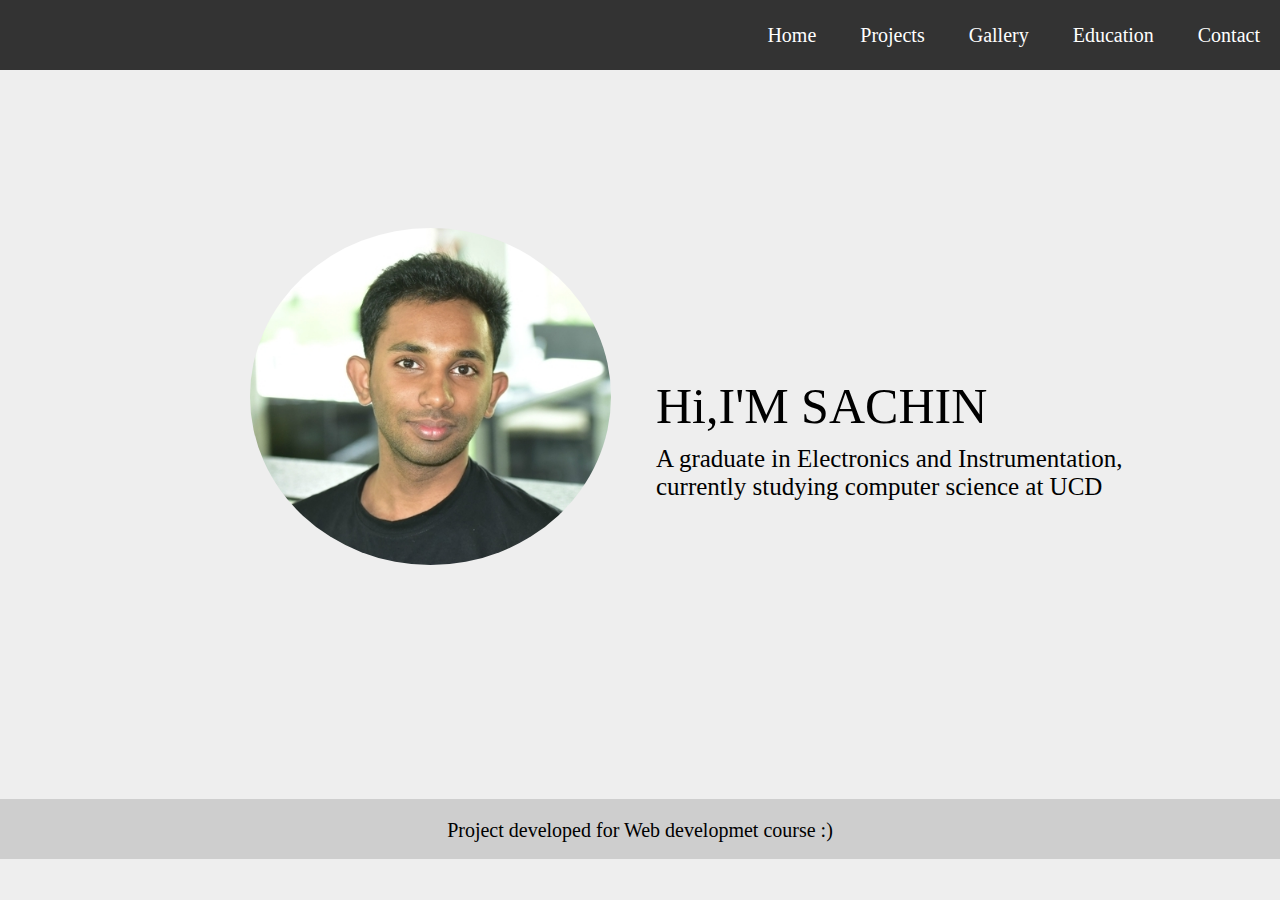
<file: index.html>
<!doctype html>
<html>
<head>
<!--Viewport taken from w3schools-->
<meta name="viewport" content="width=device-width, initial-scale=1.0"> 

<meta charset="utf-8">
    <title> Sachin | Index </title>
    <link rel="stylesheet" href="style.css"> 
    <link rel="shortcut icon" type="image/png" href="img/favicon.png">  
</head>
<!--   Navigation bar code learned from class slides-->
    <body> 
    <nav id="navigation">
    <ul id="unordered_list">
        <li class="list"><a class="anchor" href="index.html">Home</a></li>
        <li class="list"> <a class="anchor" href="projects.html">Projects</a></li>
        <li class="list"> <a class="anchor" href="gallery.html">Gallery</a></li>
        <li class="list"> <a class="anchor" href="cv.html">Education</a></li>
        <li class="list"> <a class="anchor" href="contact.html">Contact</a></li>
        
    </ul>
    </nav>
       
   <div id="container">
       
       <div id="pic">
          
           <img id="image"  src="img/img.jpg">
           
       </div>
       
       <div class="text">
         

          <h2 class="read" style="font-family:andale mono; font-weight: 100; font-size: 50px;padding: 10px;min-width: 0;" >Hi,I'M SACHIN </h2>
          <p class="read"  style="font-family: andale mono; font-size: 25px;min-width: 0;">A 
          graduate in Electronics and Instrumentation, currently studying computer science at UCD </p>

       </div>
   </div>
      
        <footer id="foot">
            <p id="foot_p"> Project developed for Web developmet course :)</p>
        </footer>   
    
    </body>

</html>
</file>
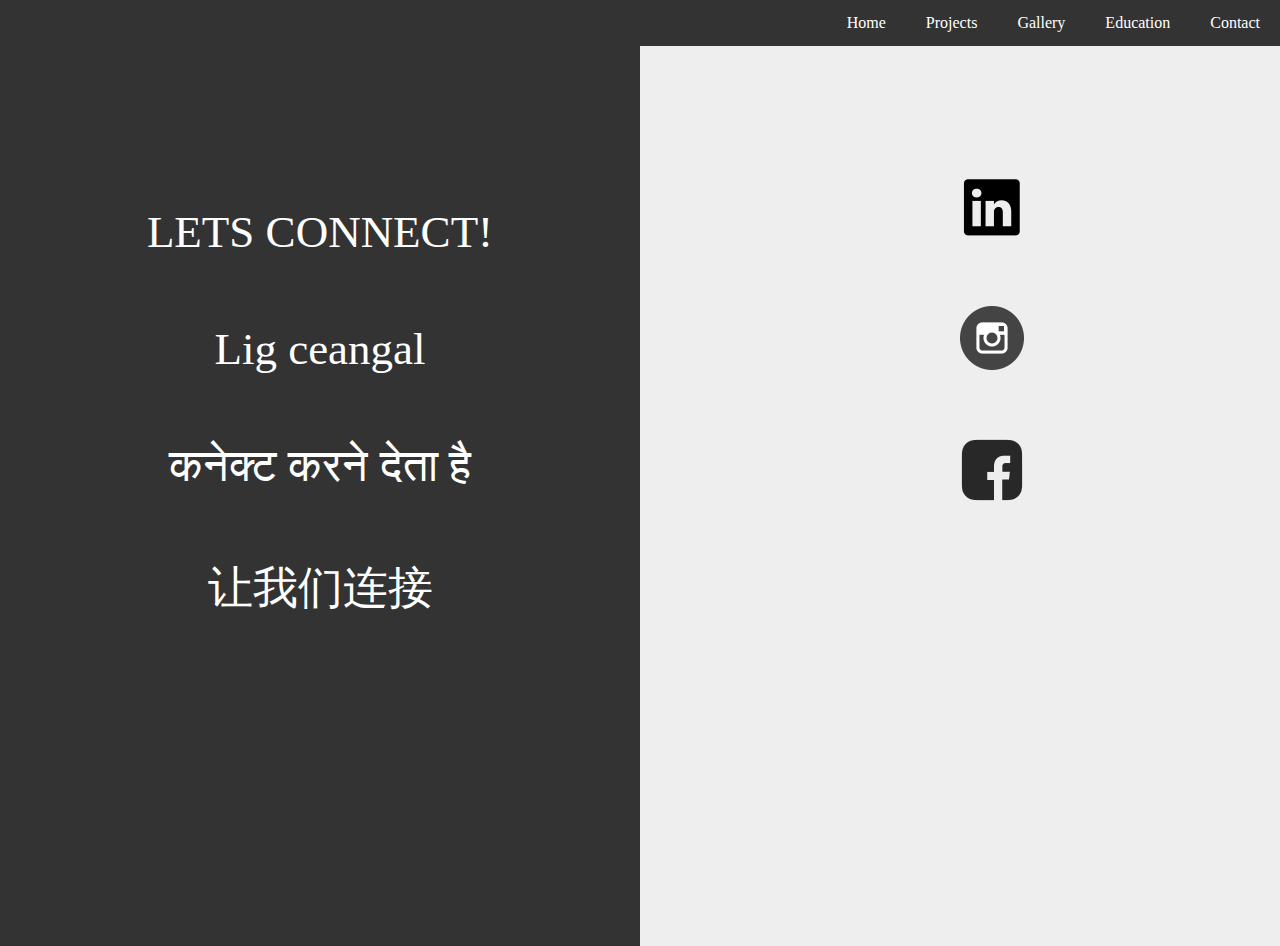
<file: contact.html>
<!doctype html>
<html>
<head>
<!--Viewport taken from w3schools-->
<meta name="viewport" content="width=device-width, initial-scale=1.0"> 

<meta charset="utf-8">
    <title> Contact Me | HURRY!</title>
    <link rel="stylesheet" href="style_contact.css"> 
    <link rel="shortcut icon" type="image/png" href="img/favicon.png">    
</head>
   
    <body> 
    

   <div class="navbar">
  <a href="contact.html">Contact</a>
   <a href="cv.html" >Education</a>
  <a href="gallery.html">Gallery</a>
  <a href="projects.html">Projects</a>
  <a href="index.html">Home</a>
  
</div>
<!--This page was inspired from https://www.w3schools.com/howto/howto_css_split_screen.asp
however no code was copied or used as such-->

<div class="container">
    
    <div class="left">
        
        <p id="connect_top">LETS CONNECT!</p>
        <p>Lig ceangal</p>
        <p>कनेक्ट करने देता है</p>
        <p>让我们连接</p>
        
    </div>
    
    
    
    <div class="right">
      
      <div  >
       
       <a target="_blank" href="https://www.linkedin.com/in/sachin-soman"><img style ="margin-left:50%; margin-top:20%;" src="img/linkedin.png" alt="Linkedin"></a><br>
       </div>
       <div >
       <a target="_blank" href="https://www.facebook.com/ssachinsomane95"><img style ="margin-left:50%; margin-top:10%;" src="img/insta.png" alt="FB"></a><br>
       </div>
       <div >
       <a target="_blank"  href="https://www.instagram.com/ssachinsoman/"><img style ="margin-left:50%; margin-top:10%; " src="img/fb.png" alt="Insta"></a>
       </div>
       
        
    </div>
    
    
    
    
</div>
</file>
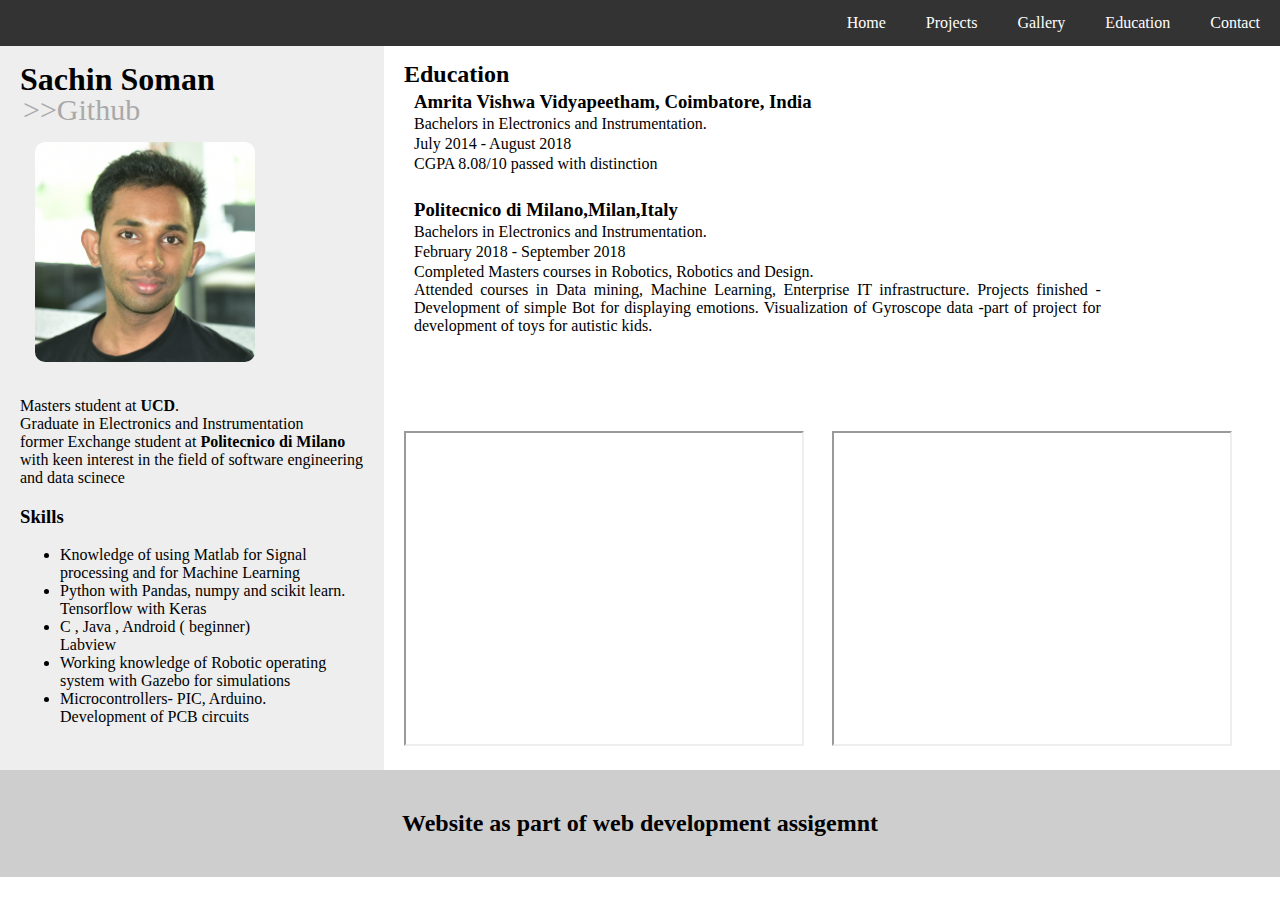
<file: cv.html>
<!doctype html>
<html>
<head>
<!--Viewport taken from w3schools-->
<meta name="viewport" content="width=device-width, initial-scale=1.0"> 

<meta charset="utf-8">
    <title> Education </title>
    <link rel="stylesheet" href="cv.css">
    <link rel="shortcut icon" type="image/png" href="img/favicon.png">     
</head>
   
    <body> 
    
<div class="navbar">
 <a href="contact.html">Contact</a>
  <a href="cv.html" >Education</a>
  <a href="gallery.html">Gallery</a>
  <a href="projects.html">Projects</a>
  <a href="index.html">Home</a>
  
</div>

    
    
    <div class="container">
        
        <div class="side_bar">
            
            <h1 style="margin-bottom: -5px;margin-top: -5px;">Sachin Soman</h1>
            <a style="padding: 20px 0 0 3px;margin-top: 5px;font-size: 30px;text-decoration: none;color: darkgrey;" href="https://github.com/sachsom">>>Github</a>
            <div class="my_face">
            <img src="img/sachin-2.jpg">
            </div>
            
            
           <p >Masters student at <b>UCD</b>.<br>Graduate in Electronics and Instrumentation <br>former Exchange student at <b>Politecnico di Milano</b> with keen interest in the field of software engineering and data scinece</p>
            
            <h3>Skills</h3>
            <ul class="list">
                <li class="list">
                    Knowledge of using Matlab for Signal processing and for Machine Learning
                </li >
                
                <li class="list">
                    Python with Pandas, numpy and scikit learn.<br>
                    Tensorflow with Keras
                </li>
                <li class="list">
                    C , Java , Android ( beginner)<br> 
                    Labview
                </li>
                <li class="list">
                    Working knowledge of Robotic operating system with Gazebo for simulations
                </li>
                <li class="list">
                   Microcontrollers- PIC, Arduino.<br>
                    Development of PCB circuits
                    
                </li>
            </ul>
            
        </div>
        
        
        <div class="main">
            <h2 style="margin-top: 15px;margin-left:20px;margin-bottom: 3px">Education</h2>
           <div class="data">

            <h3 style="margin-top: 0;margin-left:20px;margin-bottom: 2px">Amrita Vishwa Vidyapeetham, Coimbatore, India</h3>
            <p style="margin-top: 0;margin-left:20px;margin-bottom: 2px;"> Bachelors in Electronics and Instrumentation.</p>
            <p style="margin-top: 0;margin-left:20px;margin-bottom: 2px;">July 2014 - August 2018</p>
            <p style="margin-top: 0;margin-left:20px">CGPA 8.08/10 passed with distinction</p>
            </div>

        
           <div class="data">

            <h3 style="margin-top: 0;margin-left:20px;margin-bottom: 2px">Politecnico di Milano,Milan,Italy</h3>
            <p style="margin-top: 0;margin-left:20px;margin-bottom: 2px;"> Bachelors in Electronics and Instrumentation.</p>
            <p style="margin-top: 0;margin-left:20px;margin-bottom: 2px;">February 2018 - September 2018</p>
            <p style="margin-top: 0;margin-left:20px;text-align: justify;
            text-justify: inter-word;">Completed Masters courses in Robotics, Robotics and Design.<br>
            Attended courses in Data mining, Machine Learning, Enterprise IT infrastructure. Projects finished - Development of simple Bot for displaying emotions. Visualization of Gyroscope data -part of project for development of toys for autistic kids.</p>
            </div>
            
            
            
            <div class="video">
            <div class="polimi">
            <iframe width="400" height="315" src="https://www.youtube.com/embed/KFEk-eB0IFs"></iframe>
            </div>
            <div class="amrita">
            <iframe width="400" height="315" src="https://www.youtube.com/embed/m2da7E-oaqc"></iframe>
            </div>
        
            </div>

        </div>      
        
        </div>
        
        <footer class="footer">
            <h2>Website as part of web development assigemnt</h2>
        </footer>
        
    
    </body>
</html>
</file>
<file: style.css>
/*<!-- impliment active bar-->*/
*
{
    margin: 0;
    padding: 0;
    
}

html ,body{
    height: 90%;
    width: auto;
    
}
#container{
    max-width: 960px;
    margin-left: auto;
    margin-right: auto;
    min-height: 100%;
}

#pic{
    float:left;
}

#text{
   
    float: right;    
}

.read{
  position: relative;
    top: 33vh;
    left: 5vh;
}

#image{
    border-radius: 50%;
    width:80%;
    height: auto;
    margin: 35% 0 0 20%; 
}

body
{
    background-color:#eee;    
}

/*<!--Navigation bar refferenced from https://www.w3schools.com/css/css_navbar.asp-->*/

#navigation
{
    width:100%;
    height:70px;
    background-color:#333;
}


#unordered_list
{
        float: right;
}

ul li
{
    list-style:none;
    display:inline-block;
    line-height: 70px;    
}


.anchor
{
    text-decoration: none;
    font-family:"andale mono";
    color:#fff;
    padding: 0 20px;
    font-size: 20px;
    display: block;
    
}

.list  :hover{
    
    background-color: #eee;
    color: black;
}
#foot_p{
    
    font-family: "andale mono";
    color: black;
    font-size: 20px;
    text-align: center;
    
}

#foot{
    background-color: #cecece;
    padding: 20px;
    padding-bottom: 20px;
    position: relative;
    height: 20px;
    margin-top: 0px;
    clear: both;
}
</file>
<file: style_contact.css>
/*from w3 schools https://www.w3schools.com/css/css3_box-sizing.asp*/
/*
* {
  box-sizing: border-box;
}
*/
/*https://www.tutorialrepublic.com/faq/how-to-set-a-div-height-to-100-percent-using-css.php*/
   html, body {
        height: 100%;
        margin: 0px;
    }
body{
    font-family: "andale mono";
    margin: 0;
    min-height: 100%;
}
/*Navigatation bar css inspired from https://www.w3schools.com/css/css_navbar.asp*/
.navbar {
  overflow: hidden;
  background-color: #333;
}

.navbar a {
  float: right;
  display: block;
  color: white;
  text-align: center;
  padding: 14px 20px;
  text-decoration: none;
}


.navbar a:hover {
  background-color: #ddd;
  color: black;
}

.container {  
  display: flex;
  flex-wrap: wrap;
   min-height:100%;
}

.left{
    flex: 50%;
    background: #333;
    min-height: 100%;
}
.right{
    flex:50%;
    background: #eee;
    min-height: 100%;
    
}

.footer {
  padding: 20px;
  text-align: center;
  background: #cecece;
}
.container h2,p{
    color: #fff;
    font-family: "andale mono";
    text-align: center;
}
.container p{
    font-size: 5vh;
    padding: 10px;
    
}
#connect_top{
    margin-top: 150px;
}

.icons  {
    justify-content: center;
    text-align: center;
}
</file>
<file: cv.css>
/*from w3 schools https://www.w3schools.com/css/css3_box-sizing.asp*/
* {
  box-sizing: border-box;
}
body{
    font-family: "andale mono";
    margin: 0;
}
/*Navigatation bar css inspired from https://www.w3schools.com/css/css_navbar.asp*/
.navbar {
  overflow: hidden;
  background-color: #333;
}

.navbar a {
  float: right;
  display: block;
  color: white;
  text-align: center;
  padding: 14px 20px;
  text-decoration: none;
}

.navbar a.right {
  float: right;
}

.navbar a:hover {
  background-color: #ddd;
  color: black;
}

.container {  
  display: flex;
  flex-wrap: wrap;
}

.side_bar{
    flex: 30%;
    padding: 20px;
    background-color: #EEEEEE;
    
}

.data{
    padding-left: 10px;
    width: 80%;
    padding-bottom: 10px;
}
.main{
    flex: 70%;
    background-color:#FFFFFF;
}
.footer {
  padding: 20px;
  text-align: center;
  background: #cecece;
}

.video{
    display: flex;
    padding: 20px;
    margin-top: 50px;
    
}
.amrita{
    flex:50%;
}
.polimi{
    flex: 50%;
}
.my_face img{
 object-fit: cover; 
 width:250px;
 height:250px;
 border-radius: 25px;
 padding: 15px;
}
</file>
